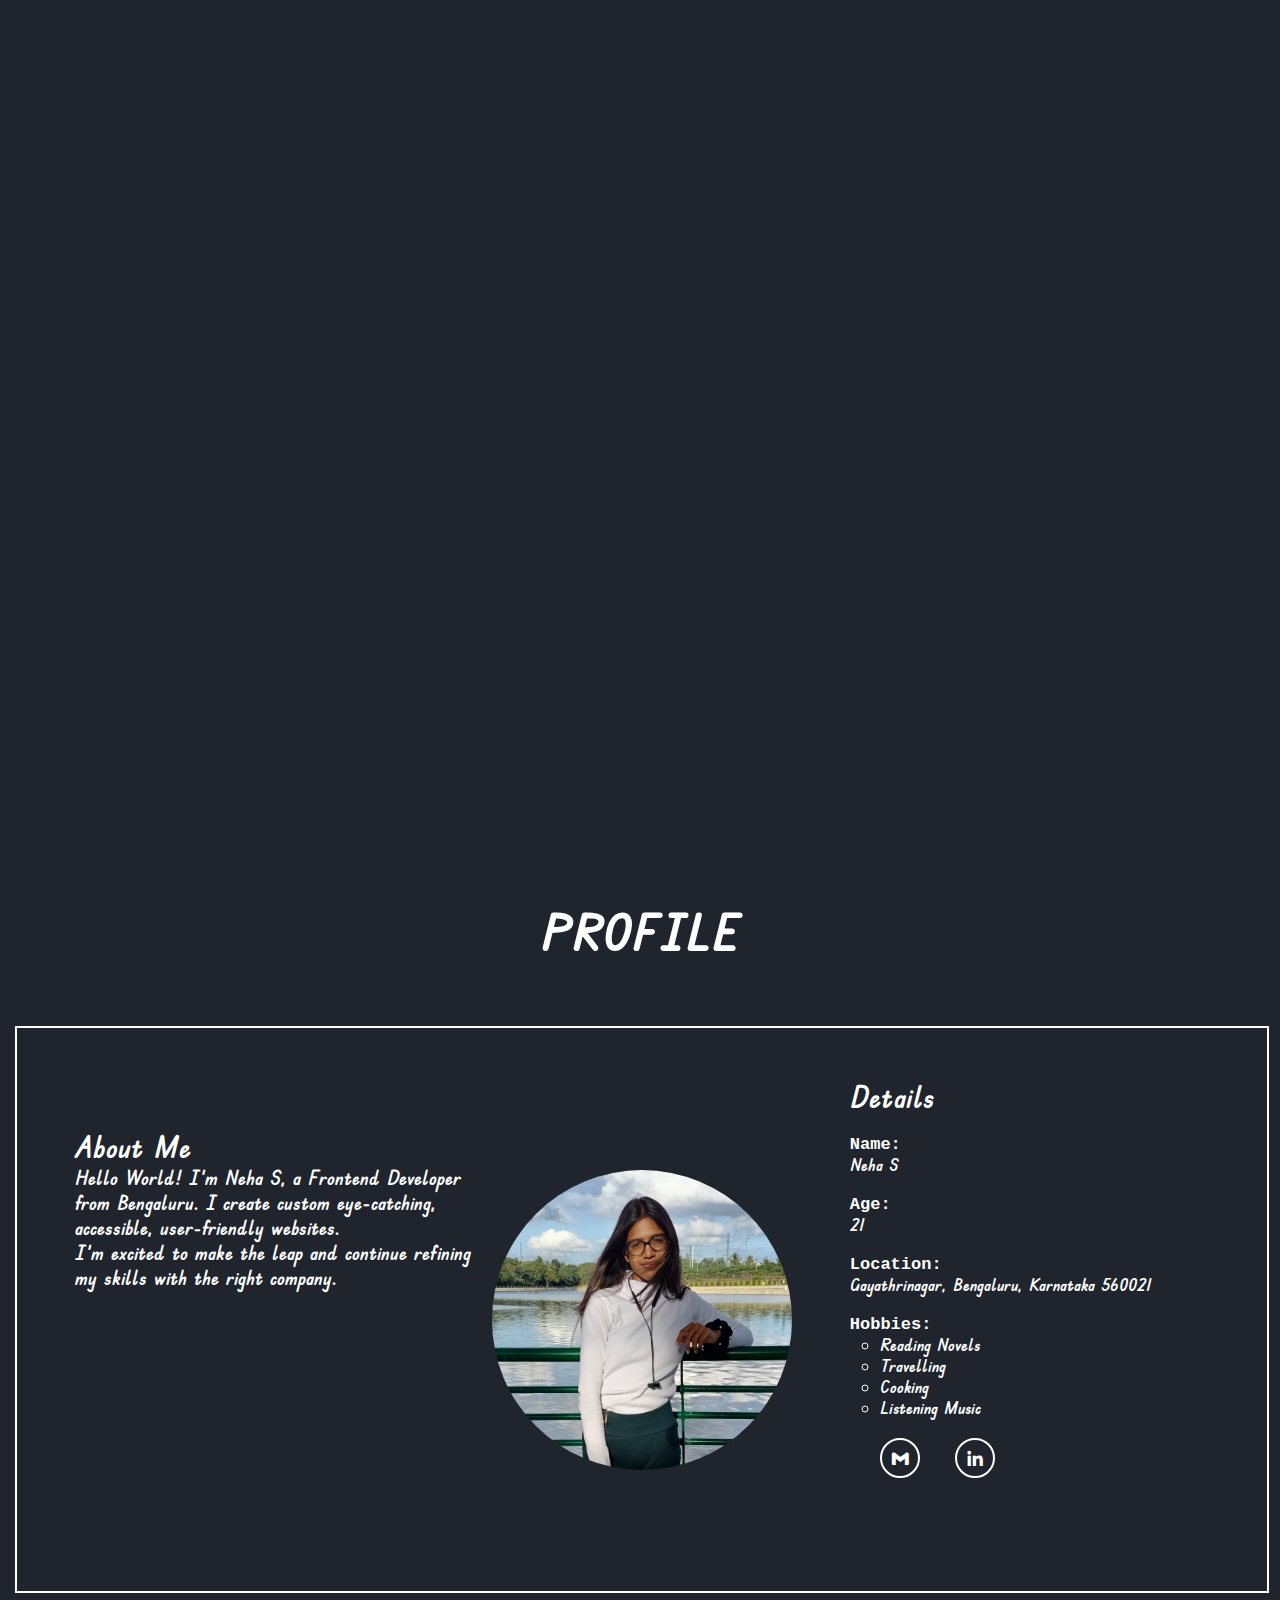
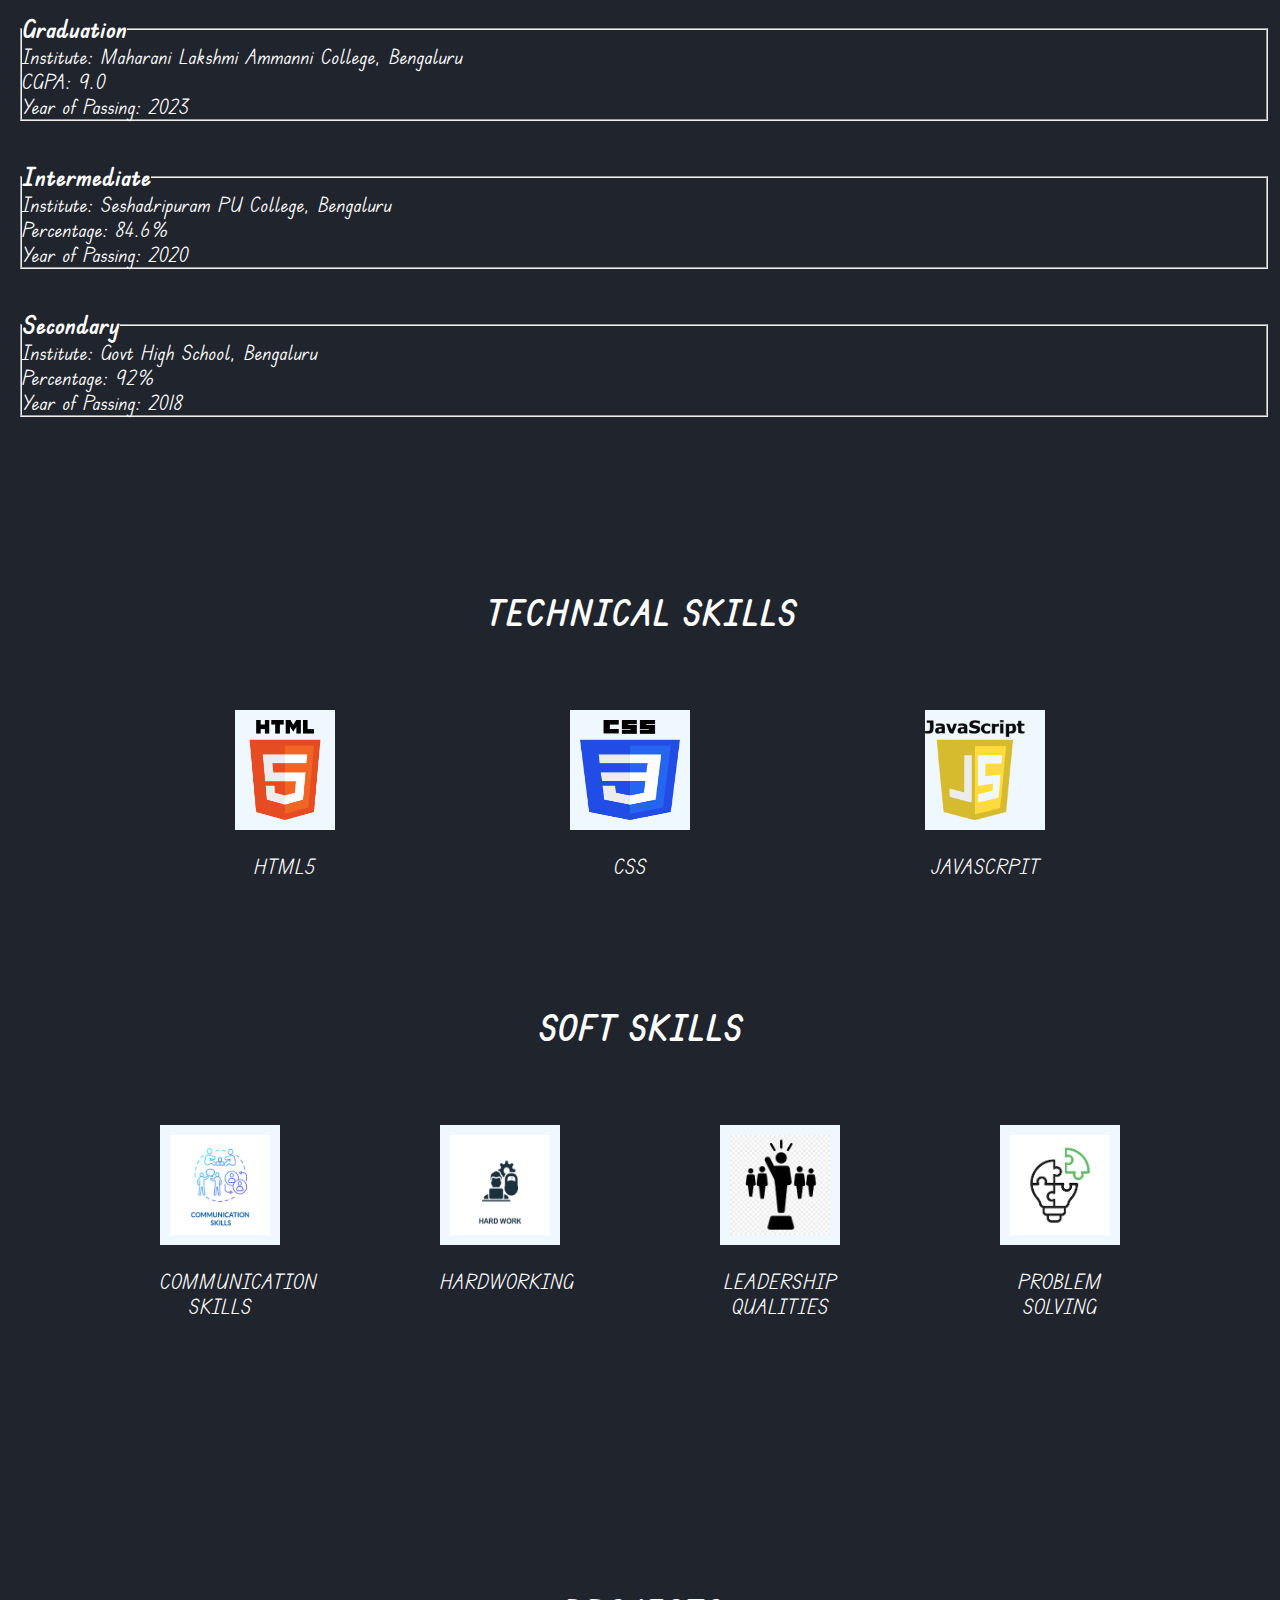
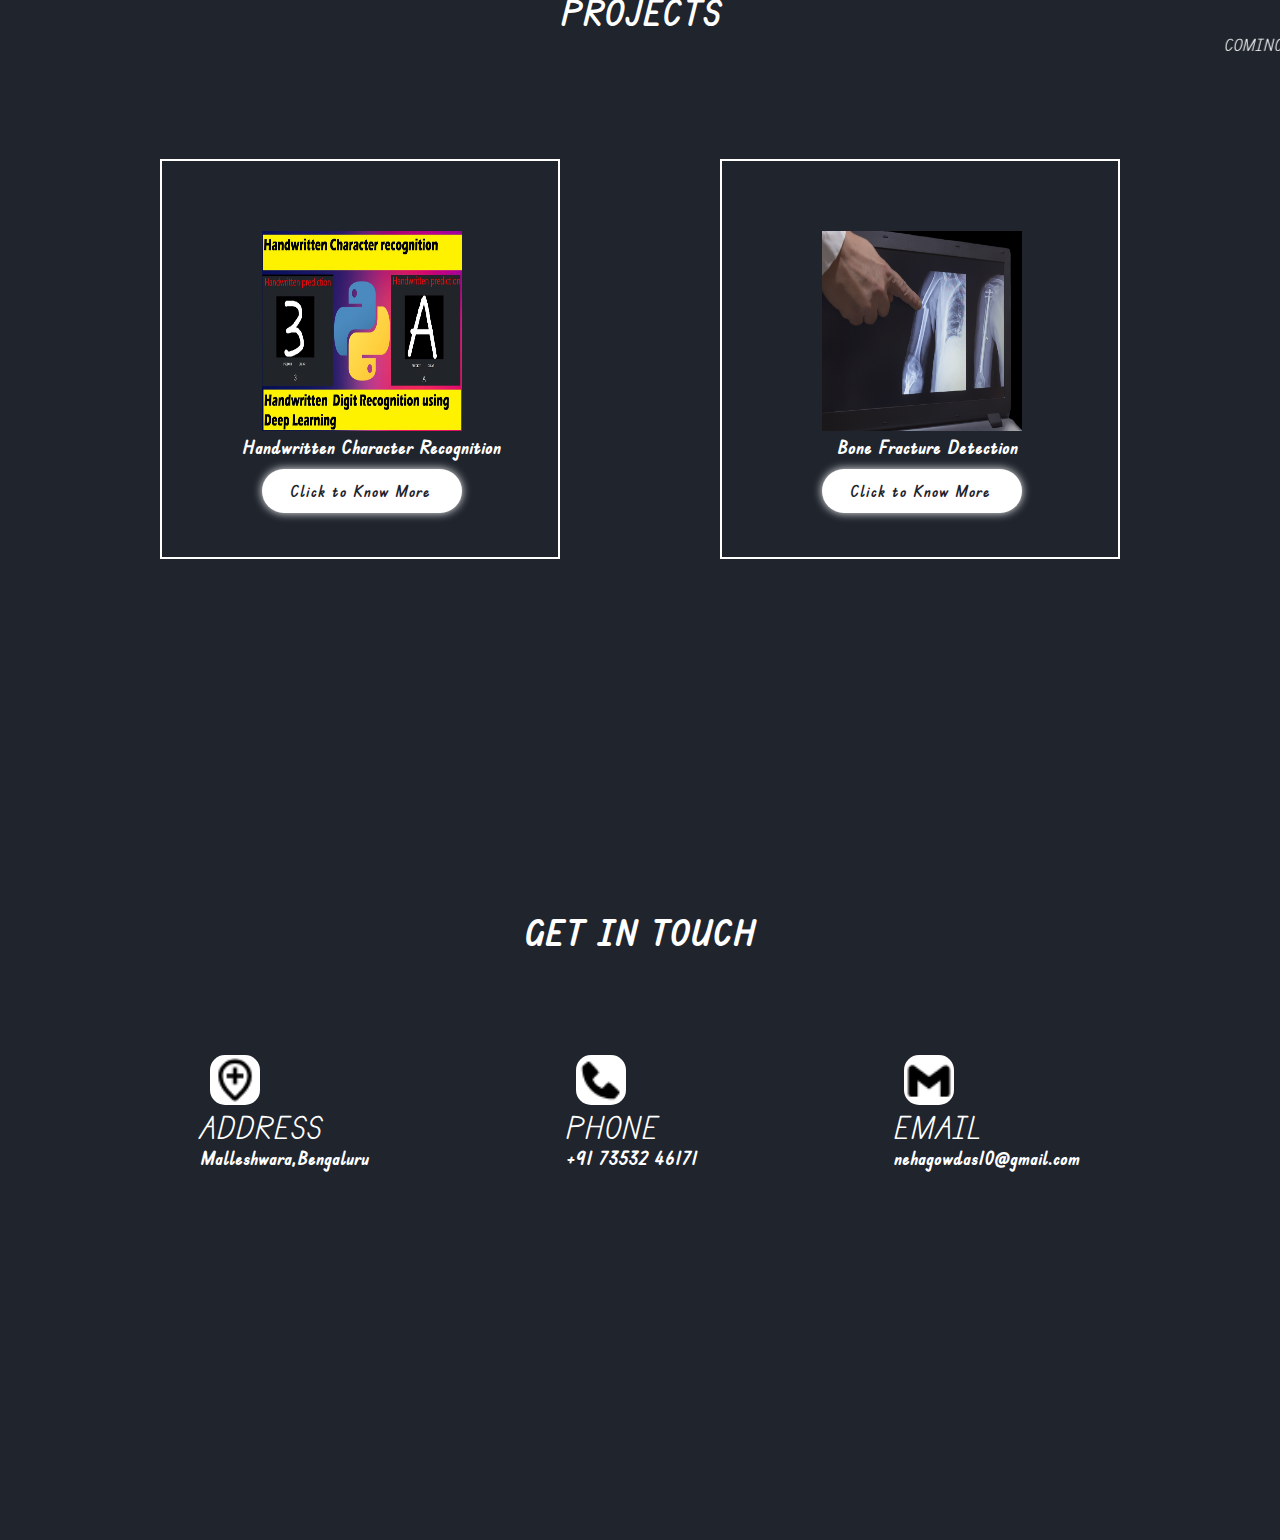
<file: index.html>
<!DOCTYPE html>
<html lang="en">
<head>
    <meta charset="UTF-8">
    <meta name="viewport" content="width=device-width, initial-scale=1.0">
    <title>Document</title>
    <link href='https://unpkg.com/boxicons@2.1.4/css/boxicons.min.css' rel='stylesheet'>
    <link rel="stylesheet" href="mainPortfolio.css">

</head>
<body>
    <header class="header">
        <a href="#" class="logo">
            <img src="logo1.png" alt="" height="50px">
        </a>

        <nav class="navbar">
            <a href="#home" class="active" style="--i:1;">Home</a>
            <a href="#about" style="--i:2;">About</a>
            <a href="#skills" style="--i:3;">Skills</a>
            <a href="#portfolio" style="--i:4;">Portfolio</a>
            <a href="#contact" style="--i:5;">Contact</a>
        </nav>
    </header>
    <a name="home"></a>
    <section class="home">
        
        <div class="home-content">
            <h3>Hello, It's Me</h3>
            <h1>Neha S</h1>
            <h3>I'm a <span>{Frontend Developer}</span></h3>
            <p> I design and code simple things. Welcome to my corner of the internet. I'm glad you are here!! </p>
            <div class="social-media">
                <a href="https://www.facebook.com/Nehas2610?mibextid=ZbWKwL" style="--i:7;"><i class='bx bxl-facebook'></i></a>
                <a href="https://x.com/nehagowdas10?t=Vz1am5kHK5yiAhKy4MGd5Q&s=09" style="--i:8;"><i class='bx bxl-twitter' ></i></a>
                <a href="https://instagram.com/nehaa_gowdaa?igshid=OGQ5ZDc2ODk2ZA==" style="--i:9;"><i class='bx bxl-instagram' ></i></a>
                <a href="https://www.linkedin.com/in/neha-s-841921296?utm_source=share&utm_campaign=share_via&utm_content=profile&utm_medium=android_app" style="--i:10;"><i class='bx bxl-linkedin' ></i></a>
            </div>
            <a href="./Resume Neha.pdf" class="btn">Download CV</a>
        </div>

        <div class="home-img">
            <img src="./sideimg2.jpeg" alt="">
        </div>
    </section>

        
    
    <section class="about">
        <a name="about"></a>
        <div class="profile">
            <h2>PROFILE</h2>
        </div>
        <section class="about-content">
            <div class="aboutMe">
                <h1>About Me</h1>
                <p>Hello World! I'm Neha S, a Frontend Developer from Bengaluru. I create custom eye-catching, accessible, user-friendly websites. <br> I'm excited to make the leap and continue refining my skills with the right company. </p>
            </div>
            <div class="profilePic">
                <img  src="./Profile2.jpg" alt="Profile Pic" height="300px" width="300px">
            </div>
            <div class="details">
                <h1>Details</h1> <br>
                <h2 class="bold">Name:</h2>
                <h2>Neha S</h2> <br>
                <h2 class="bold">Age:</h2>
                <h2>21</h2> <br>
                <h2 class="bold">Location:</h2>
                <h2>Gayathrinagar, Bengaluru, Karnataka 560021</h2> <br>
                <h2 class="bold">Hobbies:</h2>
                <h2><ol><li>Reading Novels</li>
                        <li>Travelling</li>
                        <li>Cooking</li>
                        <li>Listening Music</li>
                    </ol>
                </h2>
                <div class="social-media1">
                <a href="mailto:nehagowdas10@gmail.com" style="--i:8;"><i class='bx bxl-gmail'></i></a>
                <a href="https://www.linkedin.com/in/neha-s-841921296?utm_source=share&utm_campaign=share_via&utm_content=profile&utm_medium=android_app" style="--i:10;"><i class='bx bxl-linkedin' ></i></a>
                </div>
            </div>   
        </section><br>
        <section class="education">
            <fieldset>
                <legend>Graduation</legend>
                <h1>Institute: Maharani Lakshmi Ammanni College, Bengaluru</h1>
                <h1>CGPA: 9.0</h1>
                <h1>Year of Passing: 2023</h1>
            </fieldset><br><br>
            <fieldset>
                <legend>Intermediate</legend>
                <h1>Institute: Seshadripuram PU College, Bengaluru</h1>
                <h1>Percentage: 84.6%</h1>
                <h1>Year of Passing: 2020</h1>
            </fieldset><br><br>
            <fieldset>
                <legend>Secondary</legend>
                <h1>Institute: Govt High School, Bengaluru</h1>
                <h1>Percentage: 92%</h1>
                <h1>Year of Passing: 2018</h1>
            </fieldset>
        </section>
    </section>

    <a name="skills"></a>
    <section class="skills">
        <h1>TECHNICAL SKILLS</h1>
        <div class="technical-skill">
            <div class="html">
                <img src="./html5.png" alt="HTML5" height="100px" width="100px">
                <h1>HTML5</h1>
            </div>
            <div class="css">
                <img src="./css3.png" alt="CSS" height="100px" width="100px">
                <h1>CSS</h1>
            </div>
            <div class="js">
                <img src="./JS.png" alt="Javascript" height="100px" width="100px">
                <h1>JAVASCRPIT</h1>

            </div>
        </div>
        <h2>SOFT SKILLS</h2>
        <div class="soft-skill">
            <div class="communication">
                <img src="./communication.jpg" alt="CSS" height="100px" width="100px">
                <h1>COMMUNICATION SKILLS</h1>
            </div>
            <div class="hardwork">
                <img src="./hardwork.jpg" alt="CSS" height="100px" width="100px">
                <h1>HARDWORKING</h1>
            </div>
            <div class="leader">
                <img src="./leadership.jpg" alt="CSS" height="100px" width="100px">
                <h1>LEADERSHIP QUALITIES</h1>
            </div>
            <div class="problemSolve">
                <img src="./Problemsolving.png" alt="CSS" height="100px" width="100px">
                <h1>PROBLEM SOLVING</h1>
            </div>
        </div>
        
    </section>

    <a name="portfolio"></a>
    <section class="portfolio">
        <h1>PROJECTS</h1>
        <marquee behavior="slide" direction="left" loop="-1">COMING SOON</marquee>
        <div class="mainProject">
            <div class="project1">
                <img src="./HCR.jpg" alt="" height="200px" width="200px">
                <h3>Handwritten Character Recognition</h3>
                <a href="./IEEE report NSVS.pdf" class="btn1">Click to Know More</a>
            </div>
            <div class="project2">
                <img src="./Bone_fracture.jpg" alt="" height="200px" width="200px">
                <h3>Bone Fracture Detection</h3>
                <a href="./Ieee paper.pdf" class="btn2">Click to Know More</a>
            </div>
        </div>
    </section>



    <section class="contact">
        <a name="contact"></a>
        <div class="text">
            <h1>GET IN TOUCH</h1>
        </div>
        <div class="contact-content">
        <div class="address">
            <img src="./location.png" alt="" height="50px" width="50px">
            <h2>ADDRESS</h2>
            <h3>Malleshwara,Bengaluru</h3>
        </div>
        <div class="phone">
            <img src="./phone.png" alt="" height="50px" width="50px">
            <h2>PHONE</h2>
            <h3>+91 73532 46171</h3>
        </div>
        <div class="mail">
            <img src="./gmail.png" alt="" height="50px" width="50px">
            <h2>EMAIL</h2>
            <h3>nehagowdas10@gmail.com</h3>
        </div>
    </div>
        
    </section>
    
    
</body>
</html>
</file>
<file: mainPortfolio.css>
@import url('https://fonts.googleapis.com/css2?family=Edu+TAS+Beginner&display=swap');


*{
    margin: 0;
    padding: 0;
    box-sizing: border-box;
    font-family: 'Edu TAS Beginner', cursive;
}

body{
    background: #1f242d;
    color: #fff;
}

.header{
    position: fixed;
    top: 0;
    left: 0;
    width: 100%;
    padding: 20px 10%;
    /* background: transparent; */
    display: flex;
    justify-content: space-between;
    align-items: center;
    z-index: 100;
    background-color: transparent;
}

.logo{
    font-size: 25px;
    color: #fff;
    text-decoration: none;
    font-weight: 600;
    cursor: default;
    opacity: 0;
    animation: slideRight 2s ease forwards;
}

.navbar a{
    font-size: 18px;
    color: #fff;
    text-decoration: none;
    font-weight: 500;
    margin-left: 35px;
    transition: .3s;
    opacity: 0;
    animation: slideTop .5s ease forwards;
    animation-delay: calc(.2s * var(--i));

}

.navbar a:hover,
.navbar a.active{
    color: rgb(85, 85, 85);
}

/* home page */
.home{
    position: relative;
    width: 100%;
    height: 100vh;
    display: flex;
    justify-content: space-between;
    align-items: center;
    padding: 70px 10% 0;

}

.home-content{
    max-width: 700px;
}

.home-content h3{
    font-size: 40px;
    font-weight: 700;
    opacity: 0;
    animation: slideBottom 1s ease forwards;
    animation-delay: .7s;
}

.home-content h3:nth-of-type(2){
    margin-bottom: 30px;
    animation: slideTop 1s ease forwards;
    animation-delay: .7s;
}

.home-content h3 span{
    color: rgb(88, 88, 88);
}

.home-content h1{
    font-size: 56px;
    font-weight: 700;
    margin: -3px 0;
    opacity: 0;
    animation: slideRight 1s ease forwards;
    animation-delay: 1s;
}

.home-content p{
    font-size: 25px;
    opacity: 0;
    animation: slideLeft 1s ease forwards;
    animation-delay: 1s;
}

.home-img img{
    max-width: 450px;
    margin-right: -20px;
    opacity: 0;
    animation: zoomIn 1s ease forwards;
    animation-delay: 1s;

}

.social-media a{
    display: inline-flex;
    justify-content: center;
    align-items: center;
    width: 40px;
    height: 40px;
    background: transparent;
    border: 2px solid #fff;
    border-radius: 50%;
    font-size: 20px;
    color: #fff;
    text-decoration: none;
    margin: 30px 15px 30px 0;
    opacity: 0;
    animation: slideLeft 1s ease forwards;
    animation-delay: calc(.2s * var(--i));
}

.social-media a:hover{
    background: lightgrey;
    color: #1f242d;
    box-shadow: 0 0 20px lightgrey;
}

.btn{
    display: inline-block;
    padding: 12px 28px;
    background: lightgrey;
    border-radius: 40px;
    box-shadow: 0 0 10px lightgrey;
    font-size: 16px;
    color: #1f242d;
    letter-spacing: 1px;
    text-decoration: none;
    font-weight: 600;
    opacity: 0;
    animation: slideTop 1s ease forwards;
    animation-delay: 1s;
}

@keyframes slideRight{
    0%{
        transform: translateX(-100px);
        opacity: 0;
    }
    100%{
        transform: translateX(0);
        opacity: 1;
    }
}
@keyframes slideLeft{
    0%{
        transform: translateY(100px);
        opacity: 0;
    }
    100%{
        transform: translateY(0);
        opacity: 1;
    }
}
@keyframes slideTop{
    0%{
        transform: translateY(-100px);
        opacity: 0;
    }
    100%{
        transform: translateY(0);
        opacity: 1;
    }
}
@keyframes slideBottom{
    0%{
        transform: translateY(-100px);
        opacity: 0;
    }
    100%{
        transform: translateY(0);
        opacity: 1;
    }
}

@keyframes zoomIn{
    0%{
        transform: scale(0);
        opacity: 0;
    }
    100%{
        transform: scale(1);
        opacity: 1;
    }
}

/* about */
.about{
    /* background-color: lavender; */
    position: relative;
    width: 100%;
    height: 140vh;
}


.profile{
    /* background-color: blueviolet; */
    height: 10%;
    width: 100%;
    text-align: center;
    color: #fff;

}
.profile h2{
    font-size: 50px;
    font-weight: 800;
}


.about-content{
    height: 45%;
    width: 98%;
    /* background-color: chocolate; */
    display: flex;
    align-items: center;
    justify-content: space-evenly;
    border: 2px solid #fff;
    margin-left: 15px;
}

.aboutMe{
    /* background-color: chartreuse; */
    height: 100%;
    width: 33.33%;
    margin-top: 200px;
    margin-left: 50px;
    margin-right: 10px;
    max-width: 400px;
}
.aboutMe h1{
    font-size: 30px;
    font-weight: 600;
    color: #fff;
}
.aboutMe p{
    font-size: 20px;
    font-weight: 600;
    color: #fff;
}


.profilePic{
    max-width: 300px;
    height: 400px;
    width: 400px;
    /* background-color: green; */
}
.profilePic img{
    border-radius: 50%;
    margin-top: 60px;
    /* margin-left: 50px; */
}


.details{
    /* background-color:darkcyan; */
    height: 100%;
    width: 33.33%;
    max-width: 400px;
    margin-top: 100px;
    margin-left: 50px;
    margin-right: 10px;
}
.details h1{
    font-size: 30px;
    font-weight: 600;
    color: #fff;

}
.details h2{
    font-size: 17px;
    font-weight: 600;
    color: #fff;
}

.bold{
    font-weight:bolder;
    font-family: 'Courier New', Courier, monospace;
}
.details h2 ol li{
    list-style:circle;
    margin-left: 30px;
}

.social-media1 a{
    display: inline-flex;
    justify-content: center;
    align-items: center;
    width: 40px;
    height: 40px;
    background: transparent;
    border: 2px solid #fff;
    border-radius: 50%;
    font-size: 20px;
    color: #fff;
    text-decoration: none;
    margin: 20px 0px 30px 0;
    margin-left: 30px;
}
.social-media1 a:hover{
    background: lightgrey ;
    color: white;
    box-shadow: 0 0 20px lightgrey;
}
.education{
    /* background-color: brown; */
    height: 30%;
    width: 97.5%;
    margin-left: 20px;
}
.education legend{
    font-size: 25px;
    font-weight: 600;
    color: #fff;
}
.education h1{
    font-size: 20px;
    font-weight: 200;
    color: #fff;

}


/* SKILLS */
.skills{
    /* background-color: rgb(79, 79, 185); */
    position: relative;
    width: 100%;
    height: 100vh;
    /* display: flex; */
}
.skills h1{
    text-align: center;
    margin-top: 30px;
    font-size: 35px;
    font-weight: 600;
}
.skills h2{
    text-align: center;
    margin-top: 100px;
    font-size: 35px;
    font-weight: 600;
}
.technical-skill{
    /* background-color: green; */
    display: flex;
    align-items: center;
    justify-content: space-evenly;
    height: 30%;
}
.html{
    background-color: aliceblue;
    height: 120px;
    width: 100px;
    max-width: 300px;
}
.html img{
    margin-top: 10px;
}
.html h1{
    text-align: center;
    font-size: 20px;
    font-weight: 100;

}
.css{
    background-color: aliceblue;
    height: 120px;
    width: 120px;
    max-width: 300px;
}
.css img{
    margin-top: 10px;
    margin-left: 10px;
}
.css h1{
    text-align: center;
    font-size: 20px;
    font-weight: 100;

}
.js{
    background-color: aliceblue;
    height: 120px;
    width: 120px;
    max-width: 300px;
}
.js img{
    margin-top: 10px;
}
.js h1{
    text-align: center;
    font-size: 20px;
    font-weight: 100;
}

.soft-skill{
    /* background-color: green; */
    display: flex;
    align-items: center;
    justify-content: space-evenly;
    height: 30%;
}
.communication{
    background-color: aliceblue;
    height: 120px;
    width: 120px;
    max-width: 250px;
}
.communication img{
    margin-top: 10px;
    margin-left: 10px;
}
.communication h1{
    text-align: center;
    font-size: 20px;
    font-weight: 100;

}
.hardwork{
    background-color: aliceblue;
    height: 120px;
    width: 120px;
    max-width: 250px;
}
.hardwork img{
    margin-top: 10px;
    margin-left: 10px;
}
.hardwork h1{
    text-align: center;
    font-size: 20px;
    font-weight: 100;

}
.leader{
    background-color: aliceblue;
    height: 120px;
    width: 120px;
    max-width: 250px;
}
.leader img{
    margin-top: 10px;
    margin-left: 10px;
}
.leader h1{
    text-align: center;
    font-size: 20px;
    font-weight: 100;
}
.problemSolve{
    background-color: aliceblue;
    height: 120px;
    width: 120px;
    max-width: 250px;
}
.problemSolve img{
    margin-top: 10px;
    margin-left: 10px;
}
.problemSolve h1{
    text-align: center;
    font-size: 20px;
    font-weight: 100;
}


/* PORTFOLIO */
.portfolio{
    /* background-color: rgb(187, 58, 196); */
    position: relative;
    width: 100%;
    height: 100vh;
}
.portfolio h1{

    text-align: center;
    margin-top: 100px;
    font-size: 35px;
    font-weight: 600;
}
.mainProject{
    display: flex;
    align-items: center;
    justify-content: space-evenly;
}
.project1{
    margin-top: 100px;
    border: 2px solid white;
    max-width: 400px;
    height: 400px;
    width: 400px;
}
.project1 img{
    margin-left: 100px;
    margin-top: 70px;
}
.project1 h3{
    margin-left: 80px;
    margin-bottom: 10px;
}
.project1 .btn1{
    display: flex;
    padding: 12px 28px;
    background: white;
    border-radius: 40px;
    box-shadow: 0 0 10px whitesmoke;
    font-size: 16px;
    color: #1f242d;
    letter-spacing: 1px;
    text-decoration: none;
    font-weight: 600;
    width: 200px;
    margin-left: 100px;
}

.project2{
    margin-top: 100px;
    border: 2px solid white;
    max-width: 400px;
    height: 400px;
    width: 400px;
}
.project2 img{
    margin-left: 100px;
    margin-top: 70px;
}
.project2 h3{
    margin-left: 115px;
    margin-bottom: 10px;
}
.project2 .btn2{
    display: flex;
    padding: 12px 28px;
    background: white;
    border-radius: 40px;
    box-shadow: 0 0 10px whitesmoke;
    font-size: 16px;
    color: #1f242d;
    letter-spacing: 1px;
    text-decoration: none;
    font-weight: 600;
    width: 200px;
    margin-left: 100px;
}




.contact{
    /* background-color: rgb(45, 110, 140); */
    position: relative;
    width: 100%;
    height: 70vh;
    /* display: flex; */
}

.text h1{
    text-align: center;
    font-size: 35px;
    font-weight: 800;
    /* margin-left: 700px; */
    margin-top: 20px;
    color: white;
}

.contact-content{
    display: flex;
    align-items: center;
    justify-content: space-between;
    margin-top: 100px;
    margin-left: 200px;
    margin-right: 200px;
    color: white;
    /* text-decoration-line: underline; */
    
}
.contact-content img{
    margin-left: 10px;
    background-color: #fff;
    border-radius: 30%;
}
.contact-content h2{
    font-size: 30px;
    font-weight: 200;
}
.contact-content h1{
    font-size: 20px;
    font-weight: 100;
    letter-spacing: 5px;
}
.contact-content .address{
    align-items: center;
}
</file>
